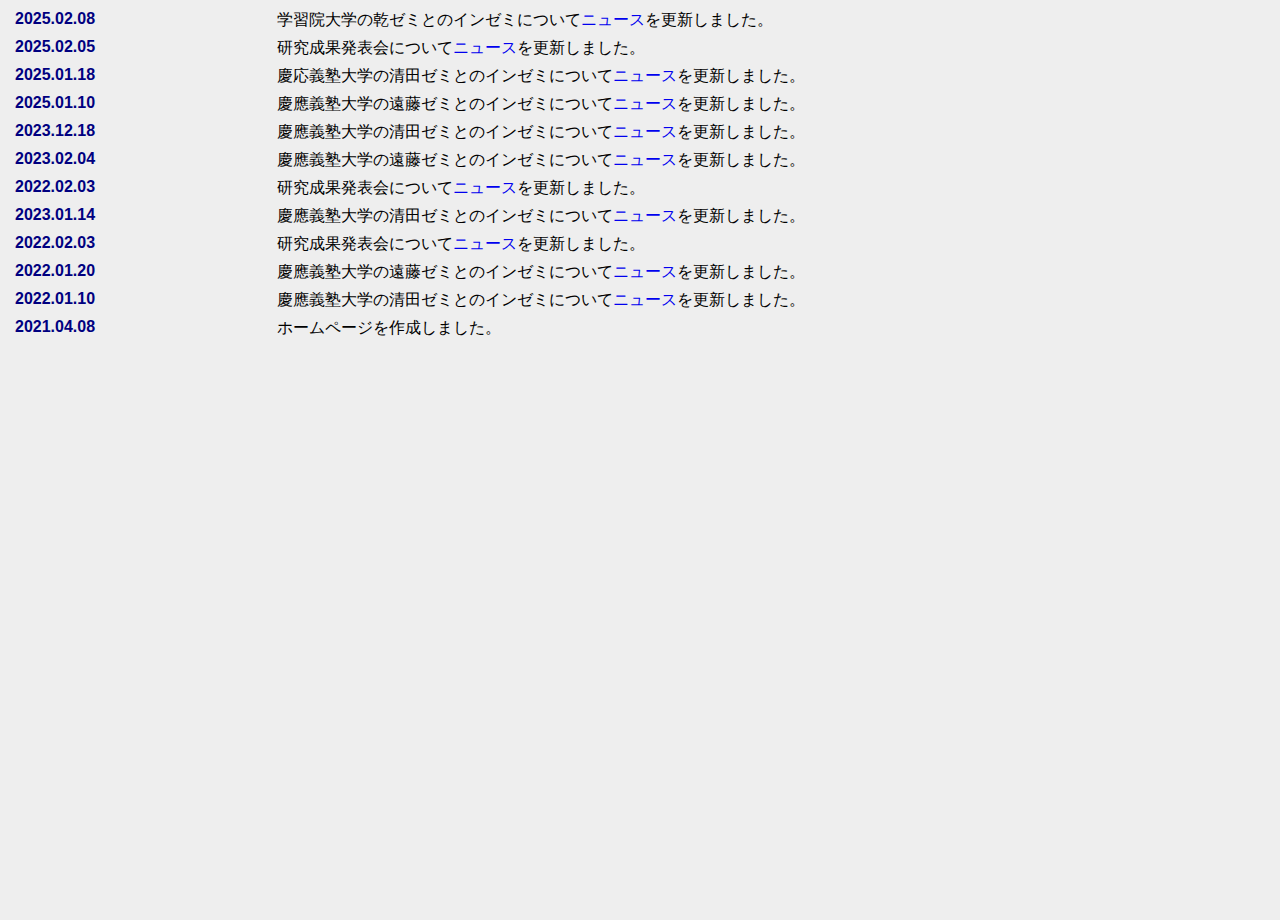
<file: whatsnew.html>
<html>
 <head>
   <link rel="stylesheet" href="stylesheet1.css">
   <meta http-equiv="Content-Type" content="text/html; charset=utf-8">
   <title>新着情報</title>
 </head>
 <body>
   <dl>
    <!--=================================== item_start ===================================-->
    <dt>2025.02.08</dt>
    <dd>学習院大学の乾ゼミとのインゼミについて<a href="news.html" target="_parent">ニュース</a>を更新しました。</dd>
    <!--=================================== item_end ===================================-->
    <dt>2025.02.05</dt>
    <dd>研究成果発表会について<a href="news.html" target="_parent">ニュース</a>を更新しました。</dd>
    <dt>2025.01.18</dt>
    <dd>慶応義塾大学の清田ゼミとのインゼミについて<a href="news.html" target="_parent">ニュース</a>を更新しました。</dd>
    <dt>2025.01.10</dt>
    <dd>慶應義塾大学の遠藤ゼミとのインゼミについて<a href="news.html" target="_parent">ニュース</a>を更新しました。</dd>
    <!--=================================== item_start ===================================-->
    <dt>2023.12.18</dt>
    <dd>慶應義塾大学の清田ゼミとのインゼミについて<a href="news.html" target="_parent">ニュース</a>を更新しました。</dd>
    <!--=================================== item_end ===================================-->
    
     <dt>2023.02.04</dt>
     <dd>慶應義塾大学の遠藤ゼミとのインゼミについて<a href="news.html" target="_parent">ニュース</a>を更新しました。</dd>
     <dt>2022.02.03</dt>
     <dd>研究成果発表会について<a href="news.html" target="_parent">ニュース</a>を更新しました。</dd>
     <dt>2023.01.14</dt>
     <dd>慶應義塾大学の清田ゼミとのインゼミについて<a href="news.html" target="_parent">ニュース</a>を更新しました。</dd>
     <dt>2022.02.03</dt>
     <dd>研究成果発表会について<a href="news.html" target="_parent">ニュース</a>を更新しました。</dd>
     <dt>2022.01.20</dt>
     <dd>慶應義塾大学の遠藤ゼミとのインゼミについて<a href="news.html" target="_parent">ニュース</a>を更新しました。</dd>
     <dt>2022.01.10</dt>
     <dd>慶應義塾大学の清田ゼミとのインゼミについて<a href="news.html" target="_parent">ニュース</a>を更新しました。</dd>
     <dt>2021.04.08</dt>
     <dd>ホームページを作成しました。</dd>
   </dl>
 </body>
</html>
</file>
<file: stylesheet1.css>
html {
  height:100%;
}
body {
  font-family: 'Avenir','Helvetica Neue','Helvetica','Arial','Hiragino Sans','ヒラギノ角ゴシック',YuGothic,'Yu Gothic','メイリオ', Meiryo,'ＭＳ Ｐゴシック','MS PGothic' ;
  margin:0;
  padding:0;
  background-color: rgba(240, 250, 255, 0.5);
  height:100%;
}

.wrapper {
  width: 100%;
  position:relative;
  min-height: 100%;
  overflow: hidden;
}

a {
  text-decoration: none;
}

header{
  width:100%;
  height:75px;
  background-color: rgba(0,0,0,0.8);
  position:fixed;
  top:0;
  z-index: 10px;
}



.head-wrapper{
  opacity:0.9;
}

/*
.profile-icon{
  border-radius: 50%;   角丸半径を50%にする(=円形にする)
  width:  40px;        ※縦横を同値に
  height: 40px;        ※縦横を同値に
  object-fit: cover;
  float:left;
  margin:0 20px 20px 0;
}
*/

.header-icon{
  color:white;
  font-size:30px;
  margin:20px 40px 0 40px;
  float: left;
  text-decoration: none;
/*  font-weight: bold; */
/*  font-family: 'Meiryo'; */
}

.header-menu{
  width: 70%;
  float: left;
  line-height: 75px;
  margin:10px 0px 10px 0px;
  display:flex;
  justify-content:space-around;
}

.header-menu a{
  cursor:pointer;
}

.header-menu a:hover{
  opacity:0.6;
}


/*
.menu-icon{
  color:white;
  font-size:20px;
  float:right;
  margin:30px 30px 0px 0px;
  cursor: pointer;
}

.menu-icon:hover{
  opacity:0.6;
}

.menu-icon2{
  color:white;
  font-size:20px;
  float:right;
  margin:30px 30px 0px 0px;
  cursor: pointer;
}

.menu-icon2:hover{
  opacity:0.6;
}

*/

li{
  list-style:none;
}

.thesis-list li{
  list-style: disc;
  line-height: 40px;
}

.thesis-notes{
  text-align: center;
}

.thesis-notes ul{
  display: inline-block;
  text-align: left;
}

.header-menu li{
  float: left;
  width: 25%;
}

.header-menu a{
  color: white;
  font-size: 20px;
}

.header-active a{
  border-bottom:2px solid #C0C0C0;
  padding-bottom:2px;
}

.contents-wrapper{
/*  height:800px; */
  height: 80%;
  width:100%;
  margin:200px auto;
  padding-bottom: 60px;
}

.contents i{
  padding:0 15px;
}

.introduction{
  margin:30px auto 10px auto;
  width: 80%;
  text-align: center;
}

.news{
  margin:70px auto 60px auto;
  width: 80%;
  overflow: hidden;
}

.news h2{
  border-bottom:1px solid #C0C0C0;
  padding-bottom:10px;
  font-weight: bold;
}

.news h3{
  border-bottom:1px solid #C0C0C0;
  padding-bottom:10px;
  font-weight: bold;
}

.news-list{
  text-align: center;
  padding-top: 20px;
}

.news iframe{
  width:70%;
  height: 200px;
}

dl{
  background:#eee;
  padding:10px;
  width:auto;
  height:100%;
}

dt{
  color:navy;
  font-weight:bold;
  padding:0 10px 0 5px;
  width:20%;
  float:left;
  margin-bottom:7px;
}

dd{
  color:black;
  margin-bottom:7px;
}


.second{
  clear: both;
  margin: 200px auto 20px auto;
}

.lectures{
  margin:50px auto 20px auto;
  width:80%;
}

.lectures h2{
  border-bottom:1px solid #C0C0C0;
  padding-bottom:10px;
  font-weight: bold;
}

.textbook{
  float:left;
  width: 30%;
}

.textbook2{
  float:left;
  width: 30%;
/*  display: flex;
  justify-content:space-around; */
}

.textbook-image2 img{
  width:40%;
  margin:10px 5px 0px 30px;
  float: left;
}

.textbook-image2-2 img{
  width:40%;
  margin:10px 10px 0px 0px;
  float: right;
}

.teacher-image img{
  width:45%;
  margin:10px 10px 0px 90px;
}

.news-block{
  float:left;
  width: 30%;
/*  display: flex;
  justify-content:space-around; */
}

.news-image img{
  width:80%;
  margin:10px 10px 0px 10px;
}

.news-script{
  overflow: hidden;
  margin-left: 30px;
  line-height: 200%;
}

.news p{
  font-size: 15px;
  float:right;
  margin-right:50px;
}

.teacher-cv-item{
  overflow: hidden;
}

.teacher-cv-item p{
  font-weight: bold;
  float:left;
}

.teacher-cv-item ul{
  margin-left: 30px;
}

.lec2-explains{
  float: right;
  width: 60%;
  margin-left:10px;
  line-height: 200%;
}

.text-examples{
  position:relative;
}

.text-examples p{
  margin-left: 15px;
  font-size:20px;
  font-weight:bold;
}

.text-examples ul{
  position:absolute;
  left:5px;
  top:20px;
}

.lec-explains{
  float: right;
  width: 60%;
  margin-left:10px;
  line-height: 200%;
}

.textbook-image3{
  width:45%;
  margin:10px 10px 0px 90px;
}

.lecture-image3{
  width:105%;
  margin:12px 10px 0px 40px;
}

.third{
  clear: both;
  margin: 290px auto 200px auto;
  padding-bottom: 0px
  overflow: hidden;
}

.third h2{
  margin-top: 325px;
}


footer{
  clear:both;
  width:100%;
  height:65px;
  border-top:3px black solid;
  position: absolute;
  bottom: 0;
}

.footer-icon{
  font-size:13px;
  font-weight: bold;
  color: black;
  float:right;
  margin-right:50px;
}

.graduate-thesis h3{
  border-bottom:1px solid #C0C0C0;
  padding-bottom:10px;
  font-weight: bold;
}

.thesis-list-head {
    padding: 4px 5px 4px 10px;
    margin: 0px 0px -10px 0px;
    border: solid 1.5px #C0C0C0;
    width: 50px;
    border-radius: 3px;
}
.thesis-list-head h4 {
    margin: 0;
    padding: 0;
    width: 50px;
}
</file>
